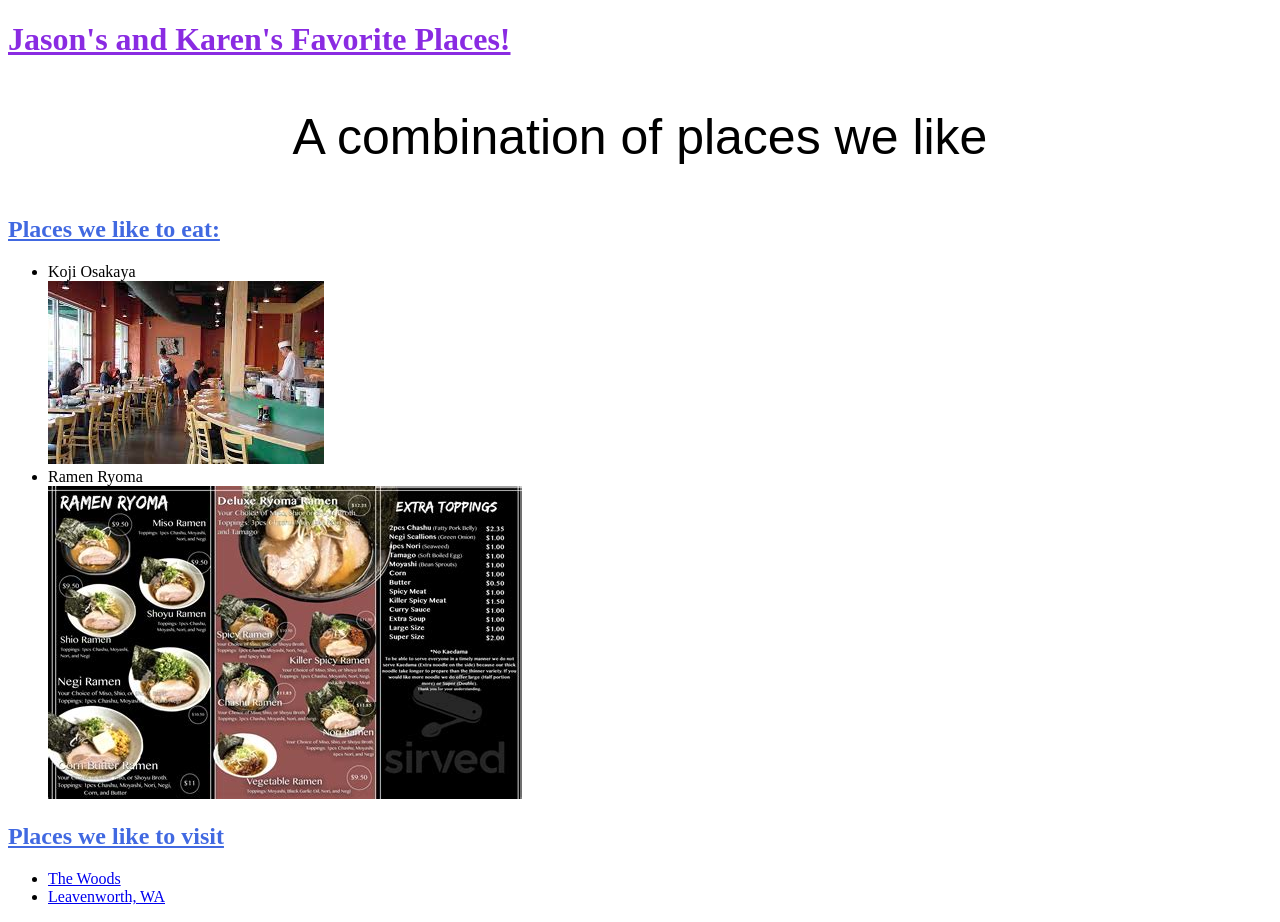
<file: favorite-places.html>
<!DOCTYPE html>
<html lang="en">
<head>
  <meta charset="UTF-8">
  <meta http-equiv="X-UA-Compatible" content="IE=edge">
  <meta name="viewport" content="width=, initial-scale=1.0">
  <title>Jason and Karen's favorite places</title>
  <link rel="stylesheet" href="css/styles2.css" type="text/css"> 
</head>
<body>
  <h1>Jason's and Karen's Favorite Places!</h1>
  <p>A combination of places we like</p>
  <h2>Places we like to eat:</h2>
  <ul>
    <li>Koji Osakaya</li>
      <img src="img/koji.jfif" alt="Photo of Japanese restaurant at Lloyd Center, includes sushi bar and tables">
    <li>Ramen Ryoma</li>
    <img src="img/RamenRyoma.jfif" alt="Photo of restaurant menu"> 
  </ul>
  <h2>Places we like to visit</h2>
  <ul>
    <li><a href="https://www.fs.usda.gov/mthood/">The Woods</a></li>
    <li><a href="https://cityofleavenworth.com">Leavenworth, WA</a></li>
  </ul>
</body>
</html>
</file>
<file: css/styles2.css>
h1 {
  color: blueviolet;
  text-decoration: underline;
}

h2 {
    color: royalblue;
    text-decoration: underline;
}

p {
  font-family: Verdana, Geneva, Tahoma, sans-serif;
  font-size: 50px;
  text-align: center;
}
</file>
